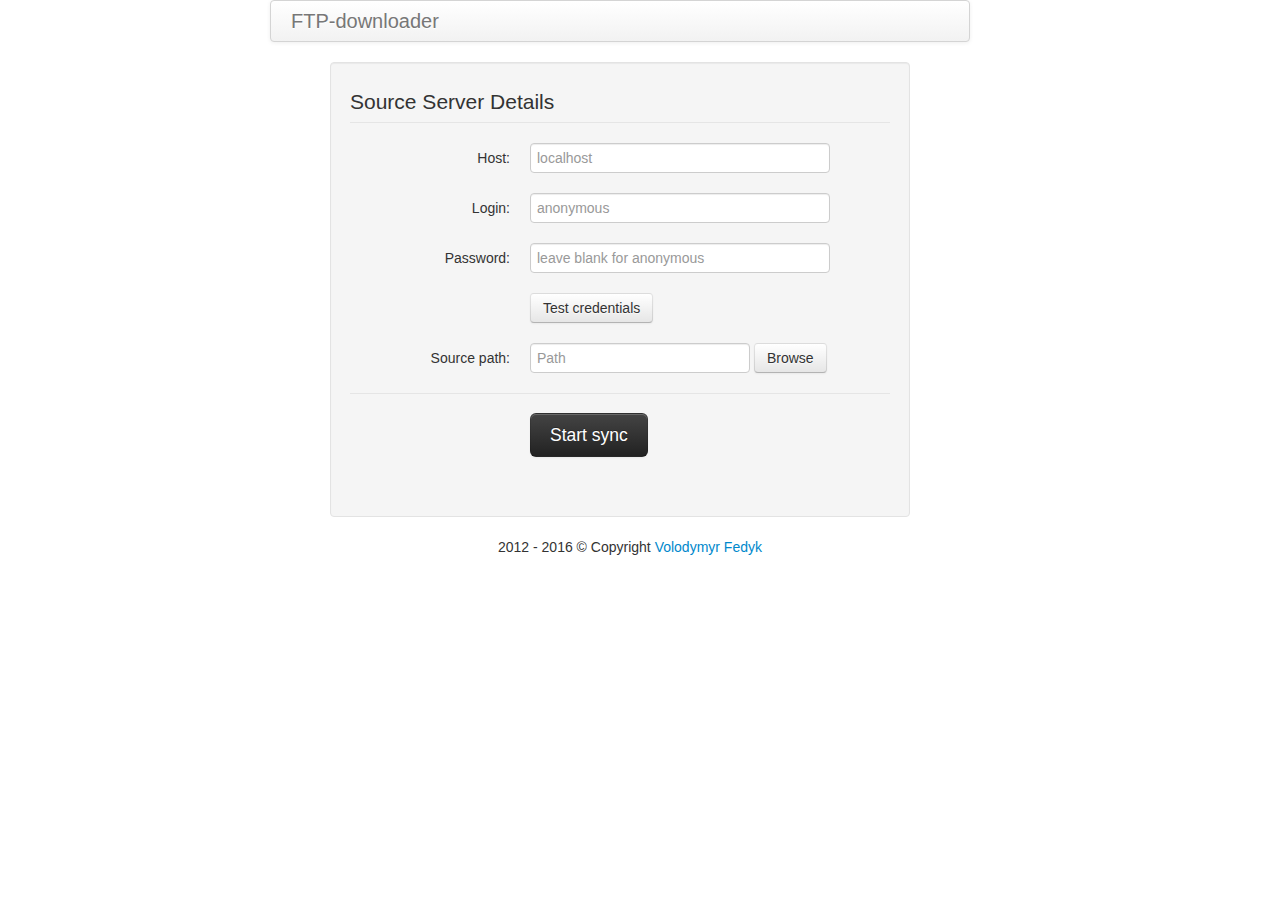
<file: index.html>
<!DOCTYPE html>
<html lang="en">
<head>
    <title>FTP-downloader</title>
    <link rel="stylesheet" href="css/bootstrap.min.css" />
    <link rel="stylesheet" href="css/style.css" />
</head>
<body>
    <div class="container">
        <div class="navbar span9 offset1">
            <div class="navbar-inner">
                <a class="brand" href="#">FTP-downloader</a>
            </div>
        </div>

        <div class="row">
            <div class="well well-mini span7 offset2">
                <form class="form-horizontal">
                    <legend>Source Server Details</legend>

                    <div class="control-group">
                        <label class="control-label" for="srcHost">Host:</label>
                        <div class="controls">
                            <input class="span4" type="text" id="srcHost" placeholder="localhost">
                        </div>
                    </div>

                    <div class="control-group">
                        <label class="control-label" for="srcLogin">Login:</label>
                        <div class="controls">
                            <input class="span4" type="text" id="srcLogin" placeholder="anonymous">
                        </div>
                    </div>

                    <div class="control-group">
                        <label class="control-label" for="srcPassword">Password:</label>
                        <div class="controls">
                            <input class="span4" type="password" id="srcPassword" placeholder="leave blank for anonymous">
                        </div>
                    </div>

                    <div class="control-group">
                        <div class="controls">
                            <button class="btn" id="srcTest">Test credentials<div class="preloader"></div></button>
                        </div>
                    </div>

                    <div class="control-group">
                        <label class="control-label" for="srcDir">Source path:</label>
                        <div class="controls">
                            <input type="text" id="srcDir" placeholder="Path">
                            <button class="btn" id="srcBrowse">Browse<div class="preloader"></div></button>
                        </div>
                    </div>

                    <div class="form-actions">
                        <button type="button" class="btn btn-inverse btn-large" id="startProcess">Start sync</button>
                    </div>

                </form>
            </div>
        </div>
    </div>

    <div class="row">
        <p class="text-center">2012 - 2016 &copy; Copyright <a href="http://fedyk.in">Volodymyr Fedyk</a></p>
    </div>

    <div class="modal hide fade" id="popupWindow">
        <div class="modal-header">
            <button type="button" class="close" data-dismiss="modal" aria-hidden="true">&times;</button>
            <h3></h3>
        </div>
        <div class="modal-body">
            <p></p>
        </div>
        <div class="modal-footer">
            <a href="#" class="btn" data-dismiss="modal">Ok</a>
        </div>
    </div>


    <script src="js/jquery-1.8.2.min.js"></script>
    <script src="js/bootstrap.min.js"></script>
    <script src="js/jquery.jstree.js"></script>
    <script src="js/iface.js"></script>

</body>
</html>
</file>
<file: css/style.css>
.error-message {
    background-image: url('../img/error.png');
    background-repeat: no-repeat;
    padding-left: 72px;
    min-height: 39px;
    padding-top: 25px;
    font-size: 20px;
    margin: 0 auto;
    width: 220px;
}

.info-message {
    background-image: url('../img/info.png');
    background-repeat: no-repeat;
    padding-left: 72px;
    min-height: 39px;
    padding-top: 25px;
    font-size: 20px;
    margin: 0 auto;
    width: 220px;
}

.success-message {
    background-image: url('../img/success.png');
    background-repeat: no-repeat;
    padding-left: 72px;
    min-height: 39px;
    padding-top: 25px;
    font-size: 20px;
    margin: 0 auto;
    width: 220px;
}

.preloader {
    background: url("../img/loader.gif") no-repeat scroll 2px 2px transparent;
    height: 24px;
    padding: 2px;
    position: absolute;
    right: -45px;
    top: 0px;
    width: 24px;
    z-index: 1000;
    display: none;
}

#srcTest, #dstTest, #srcBrowse, #dstBrowse {
    position: relative;
}

#fsTree {
    border: solid 1px #ABAF00;
    height: 350px;
    padding-top: 10px;
    overflow: auto;
}

#progressData {
    width: 1px;
    height: 1px;
    overflow: hidden;
}
</file>
